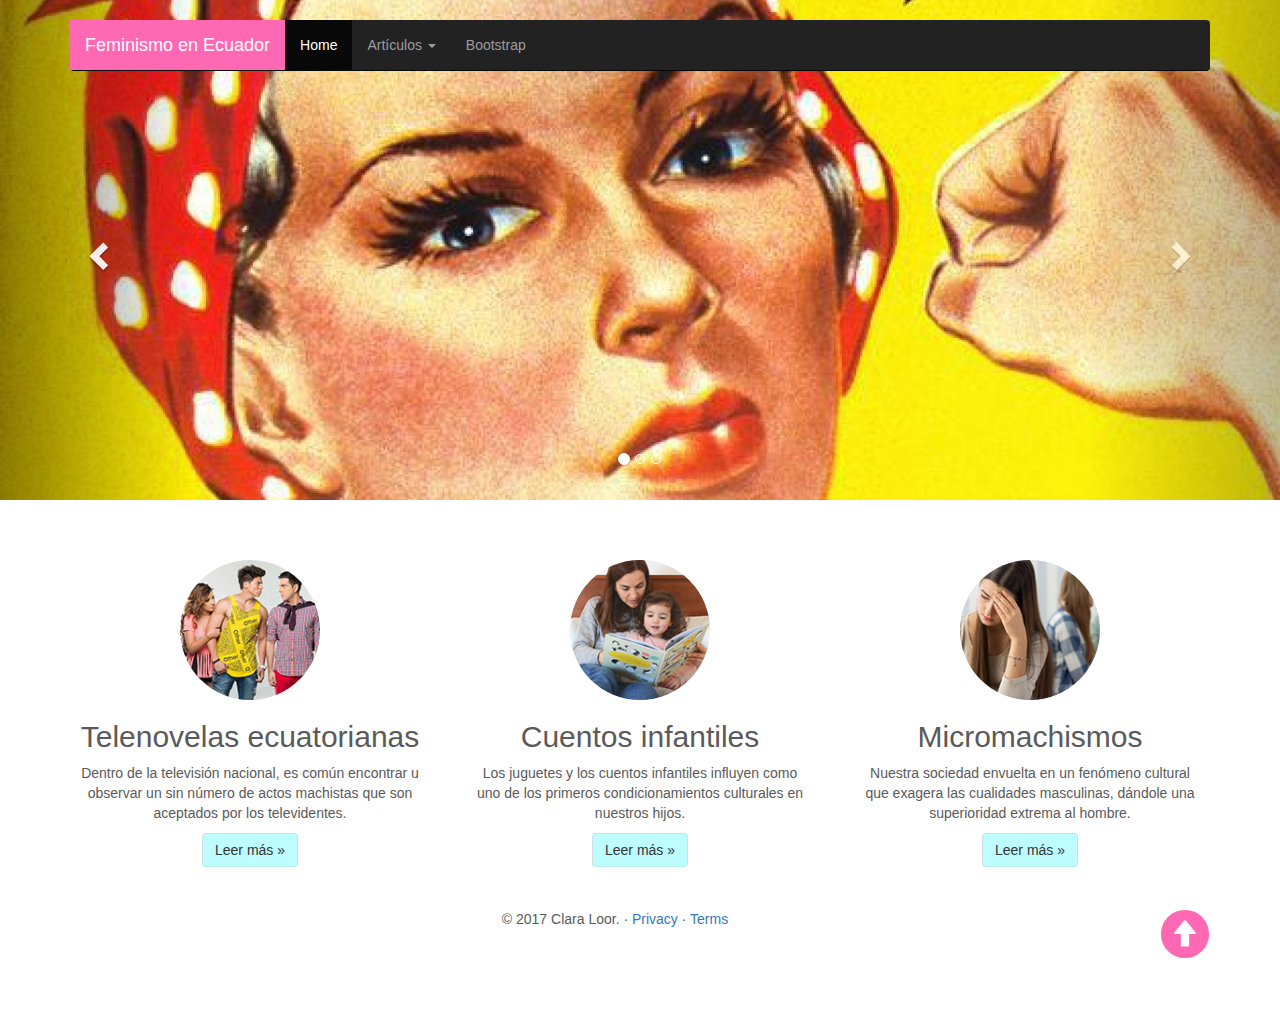
<file: index.html>
<!DOCTYPE html>
<html lang="en">
  <head>
    <meta charset="utf-8">
    <meta http-equiv="X-UA-Compatible" content="IE=edge">
    <meta name="viewport" content="width=device-width, initial-scale=1">
    <!-- The above 3 meta tags *must* come first in the head; any other head content must come *after* these tags -->
    <meta name="description" content="">
    <meta name="author" content="">

    <title>Feminismo en Ecuador</title>

    <!-- Bootstrap core CSS -->
    <link href="css/bootstrap.min.css" rel="stylesheet">

    <!-- IE10 viewport hack for Surface/desktop Windows 8 bug -->
    <link href="css/ie10-viewport-bug-workaround.css" rel="stylesheet">

    <!-- Just for debugging purposes. Don't actually copy these 2 lines! -->
   
    <!-- HTML5 shim and Respond.js for IE8 support of HTML5 elements and media queries -->
    <!--[if lt IE 9]>
      <script src="https://oss.maxcdn.com/html5shiv/3.7.2/html5shiv.min.js"></script>
      <script src="https://oss.maxcdn.com/respond/1.4.2/respond.min.js"></script>
    <![endif]-->

    <!-- Custom styles for this template -->
    <link href="css/carousel.css" rel="stylesheet">
  </head>
<!-- NAVBAR
================================================== -->
  <body>
    <div class="navbar-wrapper">
      <div class="container">

        <nav class="navbar navbar-inverse navbar-static-top">
          <div class="container">
            <div class="navbar-header">
              <button type="button" class="navbar-toggle collapsed" data-toggle="collapse" data-target="#navbar" aria-expanded="false" aria-controls="navbar">
                <span class="sr-only">Toggle navigation</span>
                <span class="icon-bar"></span>
                <span class="icon-bar"></span>
                <span class="icon-bar"></span>
              </button>
              <a class="navbar-brand" href="index.html">Feminismo en Ecuador</a>
            </div>
            <div id="navbar" class="navbar-collapse collapse">
              <ul class="nav navbar-nav">
                <li class="active"><a href="index.html">Home</a></li>
                 <li class="dropdown">
                  <a href="articulos.html" class="dropdown-toggle" data-toggle="dropdown" role="button" aria-haspopup="true" aria-expanded="false">Artículos <span class="caret"></span></a>
                  <ul class="dropdown-menu">
                    <li><a href="telenovelas.html">Telenovelas</a></li>
                    <li><a href="cuentos.html">Cuentos infantiles</a></li>
                    <li><a href="micromachismos.html">Micromachismos</a></li>
                  </ul>
                </li>  
                <li><a href="bootstrap.html">Bootstrap</a></li>
      
              </ul>
            </div>
          </div>
        </nav>

      </div>
    </div>


    <!-- Carousel
    ================================================== -->
    <div id="myCarousel" class="carousel slide" data-ride="carousel">
      <!-- Indicators -->
      <ol class="carousel-indicators">
        <li data-target="#myCarousel" data-slide-to="0" class="active"></li>
        <li data-target="#myCarousel" data-slide-to="1"></li>
        <li data-target="#myCarousel" data-slide-to="2"></li>
      </ol>
      <div class="carousel-inner" role="listbox">
        <div class="item active first-slide">
        
          <div class="container">
           
          </div>
        </div>
        <div class="item second-slide">
          <div class="container">
           
          </div>
        </div>
        <div class="item third-slide ">
          
          <div class="container">
         
          </div>
        </div>
      </div>
      <a class="left carousel-control" href="#myCarousel" role="button" data-slide="prev">
        <span class="glyphicon glyphicon-chevron-left" aria-hidden="true"></span>
        <span class="sr-only">Previous</span>
      </a>
      <a class="right carousel-control" href="#myCarousel" role="button" data-slide="next">
        <span class="glyphicon glyphicon-chevron-right" aria-hidden="true"></span>
        <span class="sr-only">Next</span>
      </a>
    </div><!-- /.carousel -->

    <!-- Marketing messaging and featurettes
    ================================================== -->
    <!-- Wrap the rest of the page in another container to center all the content. -->

    <div class="container marketing">

      <!-- Three columns of text below the carousel -->
      <div class="row caja">
        <div class="col-lg-4">
          <img class="img-circle" src="img/tele.jpg" alt="Generic placeholder image" width="140" height="140">
          <h2>Telenovelas ecuatorianas</h2>
          <p>Dentro de la televisión nacional, es común encontrar u observar un sin número de actos machistas que son aceptados por los televidentes.</p>
          <p><a class="btn btn-default leer" href="telenovelas.html" role="button">Leer más &raquo;</a></p>
        </div><!-- /.col-lg-4 -->
        <div class="col-lg-4">
          <img class="img-circle" src="img/Cuentos.jpg" alt="Generic placeholder image" width="140" height="140">
          <h2>Cuentos infantiles</h2>
          <p>Los juguetes y los cuentos infantiles influyen como uno de los primeros condicionamientos culturales en nuestros hijos.</p>
          <p><a class="btn btn-default leer" href="cuentos.html" role="button">Leer más &raquo;</a></p>
        </div><!-- /.col-lg-4 -->
        <div class="col-lg-4">
          <img class="img-circle" src="img/micro.jpg" alt="Generic placeholder image" width="140" height="140">
          <h2>Micromachismos</h2>
          <p>Nuestra sociedad envuelta en un fenómeno cultural que exagera las cualidades masculinas, dándole una superioridad extrema al hombre. </p>
          <p><a class="btn btn-default leer" href="micromachismos.html" role="button">Leer más &raquo;</a></p>
        </div><!-- /.col-lg-4 -->
      </div><!-- /.row -->


 


      <!-- FOOTER -->
       <footer>
        <p class="pull-right"><a class="glyphicon glyphicon-circle-arrow-up iconoF" href="#"></a></p>
        <p class="firma">&copy; 2017 Clara Loor. &middot; <a  href="#">Privacy</a> &middot; <a  href="#">Terms</a></p>
      </footer>

    </div><!-- /.container -->
    <!-- Bootstrap core JavaScript
    ================================================== -->
    <!-- Placed at the end of the document so the pages load faster -->
    <script src="https://ajax.googleapis.com/ajax/libs/jquery/1.11.3/jquery.min.js"></script>
    <script>window.jQuery || document.write('<script src="jquery.min.js"><\/script>')</script>
    <script src="js/bootstrap.min.js"></script>
    <!-- Just to make our placeholder images work. Don't actually copy the next line! -->
    <script src="js/holder.min.js"></script>
    <!-- IE10 viewport hack for Surface/desktop Windows 8 bug -->
    <script src="js/ie10-viewport-bug-workaround.js"></script>
  </body>
</html>
</file>
<file: css/carousel.css>
/* GLOBAL STYLES
-------------------------------------------------- */
/* Padding below the footer and lighter body text */

body {
  padding-bottom: 40px;
  color: #5a5a5a;
}


/* CUSTOMIZE THE NAVBAR
-------------------------------------------------- */

/* Special class on .container surrounding .navbar, used for positioning it into place. */
.navbar-wrapper {
  position: absolute;
  top: 0;
  right: 0;
  left: 0;
  z-index: 20;
}

/* Flip around the padding for proper display in narrow viewports */
.navbar-wrapper > .container {
  padding-right: 0;
  padding-left: 0;
}
.navbar-wrapper .navbar {
  padding-right: 15px;
  padding-left: 15px;
}
.navbar-wrapper .navbar .container {
  width: auto;
}


/* CUSTOMIZE THE CAROUSEL
-------------------------------------------------- */

/* Carousel base class */
.carousel {
  height: 500px;
  margin-bottom: 60px;
}
/* Since positioning the image, we need to help out the caption */
.carousel-caption {
  z-index: 10;
}

/* Declare heights because of positioning of img element */
.carousel .item {
  height: 500px;
  background-color: black;
}
.carousel-inner > .item > img {
  position: absolute;
  top: 0;
  left: 0;
  min-width: 100%;
  height: 500px;
}


/* MARKETING CONTENT
-------------------------------------------------- */

/* Center align the text within the three columns below the carousel */
.marketing .col-lg-4 {
  margin-bottom: 20px;
  text-align: center;
}
.marketing h2 {
  font-weight: normal;
}
.marketing .col-lg-4 p {
  margin-right: 10px;
  margin-left: 10px;
}


/* Featurettes
------------------------- */

.featurette-divider {
  margin: 80px 0; /* Space out the Bootstrap <hr> more */
}

/* Thin out the marketing headings */
.featurette-heading {
  font-weight: 300;
  line-height: 1;
  letter-spacing: -1px;
}


/* RESPONSIVE CSS
-------------------------------------------------- */

@media (min-width: 768px) {
  /* Navbar positioning foo */
  .navbar-wrapper {
    margin-top: 20px;
    
  }
  .navbar-wrapper .container {
    padding-right: 15px;
    padding-left: 15px;
  }
  .navbar-wrapper .navbar {
    padding-right: 0;
    padding-left: 0;
  }

  /* The navbar becomes detached from the top, so we round the corners */
  .navbar-wrapper .navbar {
    border-radius: 4px;
  }

  /* Bump up size of carousel content */
  .carousel-caption p {
    margin-bottom: 20px;
    font-size: 21px;
    line-height: 1.4;
  }

  .featurette-heading {
    font-size: 50px;
  }
}

@media (min-width: 992px) {
  .featurette-heading {
 /*   margin-top: 120px;*/
  
  }    
}


@media (min-width: 768px) {
  .lead {
    font-size: 21px;
 text-align: justify;
    }
    
    .item.active.first-slide{
        
        background-image: url("../img/feminist2.jpg");
        background-repeat: no-repeat;

    }
    
     .item.second-slide.active{
        
        background-image: url("../img/slide2.jpg");
        background-repeat: no-repeat;

    }
       .item.active.third-slide{
        
        background-image: url("../img/slide3.jpg");
        background-repeat: no-repeat;
        background position: center center;  
         background-attachment: fixed;
 
 

   

    }
    
         .item.active.four-slide{
        
        background-image: url("../img/boots.jpg");
        background-repeat: no-repeat;
              text-align: center;

    }
    
 
}


@media (max-width: 767px) {

    
    .item.active.first-slide{
        
        background-image: url("../img/feministTablet.jpg");

    }
    
       .item.active.second-slide{
        
        background-image: url("../img/slide2Tablet.jpg");
        background-repeat: no-repeat;

    }
    
     .item.active.third-slide{
        
        background-image: url("../img/slide3Tablet.jpg");
        background-repeat: no-repeat;
             background position: center center;   
              background-attachment: fixed;
   

    }
    
         .item.active.four-slide{
        
        background-image: url("../img/bootsTablet.jpg");
        background-repeat: no-repeat;
              text-align: center;

    }
    
    .tele{
        
        height: 500px;
    }
}



@media (max-width: 419px) {
    
      
    .item.active.first-slide{
        
        background-image: url("../img/feministCelu.jpg");
         text-align: center;

    }
       .item.active.second-slide{
        
        background-image: url("../img/slide2Celu.jpg");
        background-repeat: no-repeat;
            text-align: center;

    }
     .item.active.third-slide{
        
        background-image: url("../img/slide3Celu.jpg");
        background-repeat: no-repeat;
          text-align: center;
             background position: center center; 
              background-attachment: fixed;
      


    }
    
         .item.active.four-slide{
        
        background-image: url("../img/bootsCelu.jpg")   ;
        background-repeat: no-repeat;
             text-align: center;

    }
    
    
}
.navbar-inverse .navbar-brand{
    color: white;
}

.navbar-brand{
    
    background-color: hotpink;
}

.texto{
    box-shadow: 0 0 14px 0px black;
    
}

.tele{
    margin-top: 15px;
    margin-bottom: 15px;
}

.tintes{
    color: red;
    text-shadow: 6px 3px 8px rgba(0, 0, 0, 0.15);
    }

.teleSpan{
    color:#60cde2;
}

.art-tele{
    margin-top: 20px;
    
}

.art-cuentos{
    background-color: white;
    border-style: double; border-width: 4px;
    border-color: black;
        padding: 30px 20px 20px;
}

.body-cuentos{
       background-color: black;
}

.tit-cuentos{
    text-shadow: -20px -4px 20px rgba(0, 0, 0, 0.2)
}

.art-micro{
    
    background-color: rgb(245, 245, 245);
     padding: 30px 20px 20px;
}

.linea{
    
    margin: 20px 0;
}
.iconoF{
    
    font-size: 50px;
    color: hotpink;
}

p.firma{
    margin-top: 12px;
    text-align: center;
}

a.leer{
 background-color: rgba(105, 248, 255, 0.44);
    border-color: #ccc; 
    border-style: dotted;
}

ul.dropdown-menu{
    
    background-color: #eee  ;
}

a.oval{
    
         border-radius: 40px;
    background-color: #6f5499;
    border-color: black;
    color: white;
}

.boots{
    
        margin-top: 60px;   
}

span.firma{
    
    color: #ccc;
}

a.priv{
    
    color: yellow;
}
</file>
<file: css/ie10-viewport-bug-workaround.css>
/ *!
 * IE10 truco ventana de Superficie / escritorio de Windows 8 insecto
 * Derechos de Autor 2014-2015 Twitter, Inc.
 * Licenciado bajo MIT (https://github.com/twbs/bootstrap/blob/master/LICENSE)
 * /

/ *
 * Consulte la Guía de documentos Comenzar para más información:
 * http://getbootstrap.com/getting-started/#support-ie10-width
 * /
@ -ms-ventana gráfica {width: dispositivo de ancho; }
@ -o-ventana gráfica {width: dispositivo de ancho; }
@viewport {width: dispositivo de ancho; }
</file>
